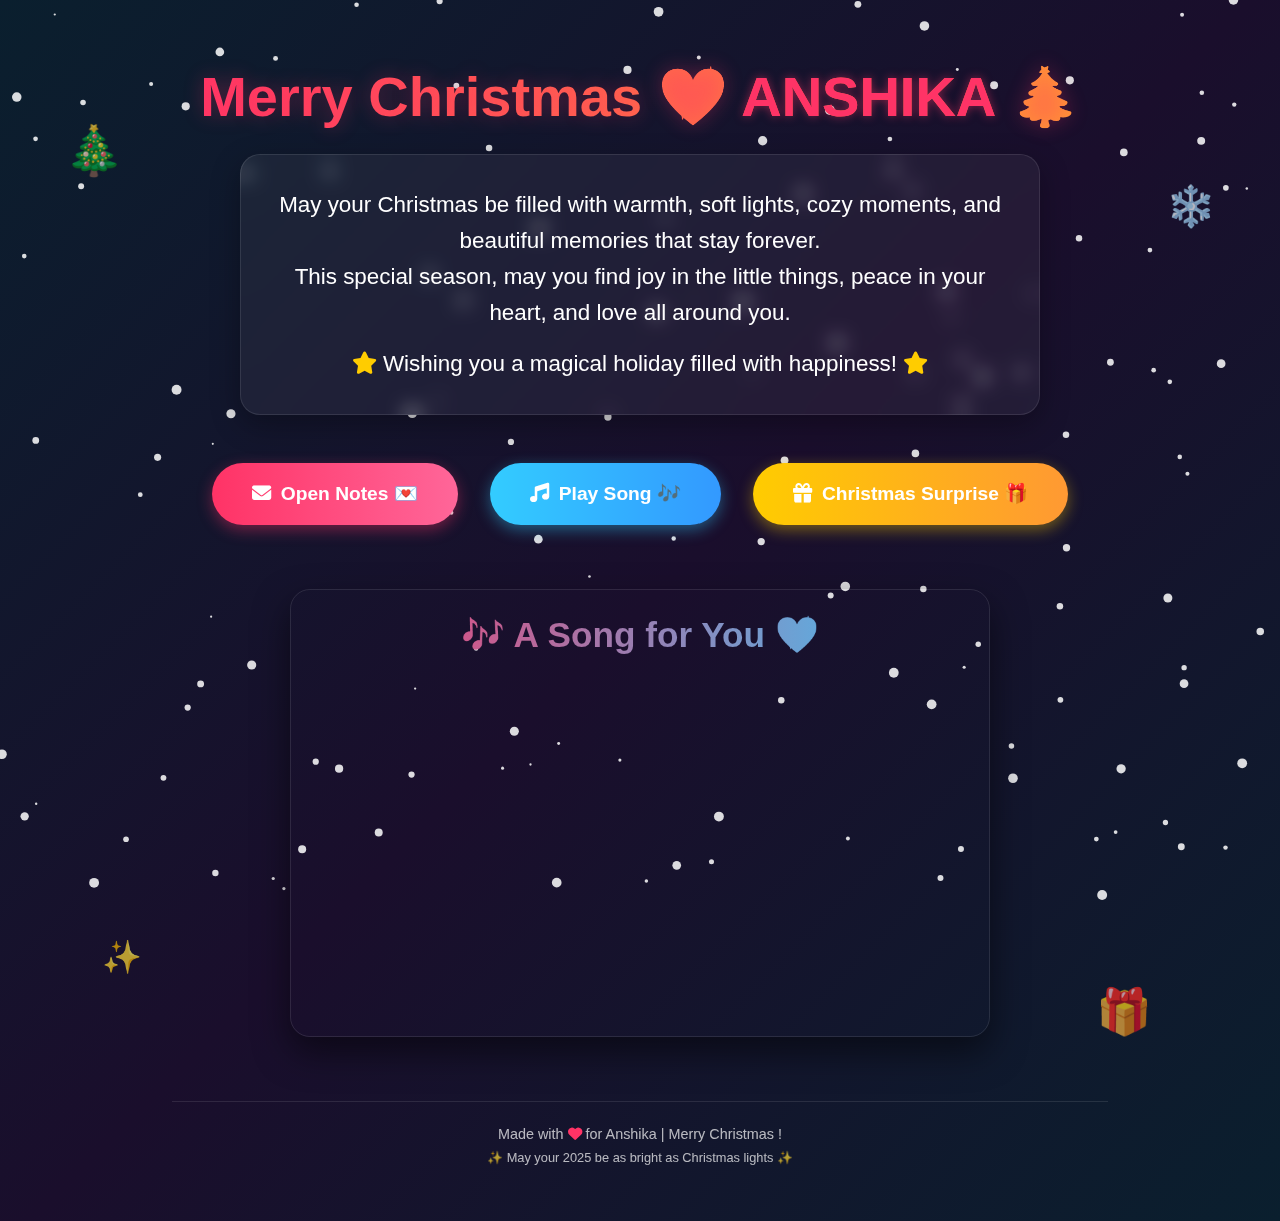
<file: index.html>
<!DOCTYPE html>
<html lang="en">
<head>
  <meta charset="UTF-8" />
  <meta name="viewport" content="width=device-width, initial-scale=1.0"/>
  <title>Merry Christmas 🎄 ANSHIKA 💖</title>
  <link rel="stylesheet" href="https://cdnjs.cloudflare.com/ajax/libs/font-awesome/6.4.0/css/all.min.css">
  <style>
    * {
      margin: 0;
      padding: 0;
      box-sizing: border-box;
      font-family: 'Segoe UI', Tahoma, Geneva, Verdana, sans-serif;
    }
    
    body {
      background: linear-gradient(135deg, #0a1f2e 0%, #1a0e2c 50%, #0a1f2e 100%);
      color: #fff;
      min-height: 100vh;
      overflow-x: hidden;
      position: relative;
    }
    
    /* Snow Canvas */
    .snow {
      position: fixed;
      top: 0;
      left: 0;
      width: 100%;
      height: 100%;
      pointer-events: none;
      z-index: 1;
    }
    
    /* Main Container */
    .container {
      max-width: 1000px;
      margin: 0 auto;
      padding: 2rem;
      position: relative;
      z-index: 2;
    }
    
    /* Header Animation */
    .fade-in {
      animation: fadeIn 2s ease-out;
    }
    
    @keyframes fadeIn {
      from { opacity: 0; transform: translateY(20px); }
      to { opacity: 1; transform: translateY(0); }
    }
    
    /* Title Styling */
    h1 {
      text-align: center;
      font-size: 3.5rem;
      margin: 2rem 0 1.5rem;
      background: linear-gradient(90deg, #ff3366, #ff9933, #33ccff, #ff3366);
      background-size: 300% 300%;
      -webkit-background-clip: text;
      background-clip: text;
      color: transparent;
      animation: gradient 4s ease infinite, pulse 2s infinite alternate;
      text-shadow: 0 0 20px rgba(255, 51, 102, 0.3);
    }
    
    @keyframes gradient {
      0% { background-position: 0% 50%; }
      50% { background-position: 100% 50%; }
      100% { background-position: 0% 50%; }
    }
    
    @keyframes pulse {
      from { transform: scale(1); }
      to { transform: scale(1.03); }
    }
    
    /* Welcome Message */
    .welcome-message {
      text-align: center;
      font-size: 1.4rem;
      line-height: 1.6;
      margin: 1rem auto 3rem;
      max-width: 800px;
      background: rgba(255, 255, 255, 0.05);
      backdrop-filter: blur(10px);
      padding: 2rem;
      border-radius: 20px;
      border: 1px solid rgba(255, 255, 255, 0.1);
      box-shadow: 0 10px 30px rgba(0, 0, 0, 0.3);
    }
    
    /* Name Highlight */
    .name-highlight {
      color: #ff3366;
      font-weight: bold;
      text-shadow: 0 0 10px rgba(255, 51, 102, 0.5);
    }
    
    /* Action Buttons */
    .actions {
      display: flex;
      justify-content: center;
      gap: 2rem;
      flex-wrap: wrap;
      margin: 3rem 0;
    }
    
    .button {
      display: inline-flex;
      align-items: center;
      justify-content: center;
      gap: 10px;
      padding: 1.2rem 2.5rem;
      background: linear-gradient(90deg, #ff3366, #ff6699);
      color: white;
      text-decoration: none;
      border-radius: 50px;
      font-size: 1.2rem;
      font-weight: bold;
      border: none;
      cursor: pointer;
      transition: all 0.3s ease;
      box-shadow: 0 5px 15px rgba(255, 51, 102, 0.4);
      position: relative;
      overflow: hidden;
    }
    
    .button:hover {
      transform: translateY(-5px);
      box-shadow: 0 10px 25px rgba(255, 51, 102, 0.6);
      background: linear-gradient(90deg, #ff6699, #ff3366);
    }
    
    .button:active {
      transform: translateY(0);
    }
    
    .button:before {
      content: '';
      position: absolute;
      top: 0;
      left: -100%;
      width: 100%;
      height: 100%;
      background: linear-gradient(90deg, transparent, rgba(255, 255, 255, 0.2), transparent);
      transition: 0.5s;
    }
    
    .button:hover:before {
      left: 100%;
    }
    
    .play-btn {
      background: linear-gradient(90deg, #33ccff, #3399ff);
      box-shadow: 0 5px 15px rgba(51, 204, 255, 0.4);
    }
    
    .play-btn:hover {
      background: linear-gradient(90deg, #3399ff, #33ccff);
      box-shadow: 0 10px 25px rgba(51, 204, 255, 0.6);
    }
    
    /* Music Section */
    .music-embed {
      margin: 4rem auto;
      max-width: 700px;
      border-radius: 20px;
      overflow: hidden;
      box-shadow: 0 15px 35px rgba(0, 0, 0, 0.5);
      animation: glow 3s infinite alternate;
      border: 1px solid rgba(255, 255, 255, 0.1);
    }
    
    @keyframes glow {
      0% { box-shadow: 0 15px 35px rgba(51, 204, 255, 0.3); }
      100% { box-shadow: 0 15px 35px rgba(255, 51, 102, 0.4); }
    }
    
    .music-embed h2 {
      text-align: center;
      padding: 1.5rem;
      background: rgba(0, 0, 0, 0.3);
      margin: 0;
      font-size: 2.2rem;
      background: linear-gradient(90deg, #ff3366, #33ccff);
      -webkit-background-clip: text;
      background-clip: text;
      color: transparent;
    }
    
    /* Decorative Elements */
    .christmas-decoration {
      position: absolute;
      z-index: 1;
      opacity: 0.7;
    }
    
    .decoration-1 {
      top: 10%;
      left: 5%;
      font-size: 3rem;
      color: #ff3366;
      animation: float 6s ease-in-out infinite;
    }
    
    .decoration-2 {
      top: 15%;
      right: 5%;
      font-size: 2.5rem;
      color: #33ccff;
      animation: float 7s ease-in-out infinite;
    }
    
    .decoration-3 {
      bottom: 20%;
      left: 8%;
      font-size: 2rem;
      color: #ffcc00;
      animation: float 5s ease-in-out infinite;
    }
    
    .decoration-4 {
      bottom: 15%;
      right: 10%;
      font-size: 2.8rem;
      color: #ff9933;
      animation: float 8s ease-in-out infinite;
    }
    
    @keyframes float {
      0% { transform: translateY(0px) rotate(0deg); }
      50% { transform: translateY(-20px) rotate(10deg); }
      100% { transform: translateY(0px) rotate(0deg); }
    }
    
    /* Heart Pulse Animation */
    .heart-pulse {
      display: inline-block;
      animation: heartbeat 1.5s infinite;
    }
    
    @keyframes heartbeat {
      0% { transform: scale(1); }
      5% { transform: scale(1.1); }
      10% { transform: scale(1); }
      15% { transform: scale(1.2); }
      20% { transform: scale(1); }
    }
    
    /* Responsive Design */
    @media (max-width: 768px) {
      h1 {
        font-size: 2.5rem;
      }
      
      .welcome-message {
        font-size: 1.1rem;
        padding: 1.5rem;
        margin: 1rem auto 2rem;
      }
      
      .actions {
        flex-direction: column;
        align-items: center;
        gap: 1.5rem;
      }
      
      .button {
        width: 100%;
        max-width: 300px;
      }
      
      .decoration-1, .decoration-2, .decoration-3, .decoration-4 {
        font-size: 1.5rem;
      }
    }
    
    @media (max-width: 480px) {
      h1 {
        font-size: 2rem;
      }
      
      .container {
        padding: 1rem;
      }
      
      .music-embed h2 {
        font-size: 1.8rem;
        padding: 1rem;
      }
    }
    
    /* Footer */
    .footer {
      text-align: center;
      margin-top: 4rem;
      padding: 1.5rem;
      color: rgba(255, 255, 255, 0.7);
      font-size: 0.9rem;
      border-top: 1px solid rgba(255, 255, 255, 0.1);
    }
  </style>
</head>
<body>

  <!-- Christmas Decorations -->
  <div class="christmas-decoration decoration-1">🎄</div>
  <div class="christmas-decoration decoration-2">❄️</div>
  <div class="christmas-decoration decoration-3">✨</div>
  <div class="christmas-decoration decoration-4">🎁</div>

  <div class="container fade-in">
    <h1>Merry Christmas <span class="heart-pulse">💖</span> <span class="name-highlight">ANSHIKA</span> 🎄</h1>
    
    <div class="welcome-message">
      <p>May your Christmas be filled with warmth, soft lights, cozy moments, and beautiful memories that stay forever.</p>
      <p>This special season, may you find joy in the little things, peace in your heart, and love all around you.</p>
      <p style="margin-top: 1rem;"><i class="fas fa-star" style="color: #ffcc00;"></i> Wishing you a magical holiday filled with happiness! <i class="fas fa-star" style="color: #ffcc00;"></i></p>
    </div>

    <div class="actions">
      <a href="#" class="button" id="notesBtn">
        <i class="fas fa-envelope"></i> Open Notes 💌
      </a>
      
      <button class="button play-btn" onclick="scrollToSong()">
        <i class="fas fa-music"></i> Play Song 🎶
      </button>
      
      <button class="button" id="surpriseBtn" style="background: linear-gradient(90deg, #ffcc00, #ff9933); box-shadow: 0 5px 15px rgba(255, 204, 0, 0.4);">
        <i class="fas fa-gift"></i> Christmas Surprise 🎁
      </button>
    </div>

    <!-- Music Section -->
    <section class="music-embed" id="song">
      <h2>🎶 A  Song for You 💖</h2>
      <iframe
        style="border-radius:12px"
        src="https://open.spotify.com/embed/track/0cYohCh24y1aMjJmcS9RBl?utm_source=generator&theme=0"
        width="100%"
        height="352"
        frameborder="0"
        loading="lazy"
        allow="autoplay; clipboard-write; encrypted-media; fullscreen; picture-in-picture">
      </iframe>
    </section>
    
    <div class="footer">
      <p>Made with <i class="fas fa-heart" style="color:#ff3366;"></i> for Anshika | Merry Christmas !</p>
      <p style="margin-top: 0.5rem; font-size: 0.8rem;">✨ May your 2025 be as bright as Christmas lights ✨</p>
    </div>
  </div>

  <!-- Snow Canvas -->
  <canvas class="snow"></canvas>

  <script>
    // ❄️ Snow Animation
    const canvas = document.querySelector(".snow");
    const ctx = canvas.getContext("2d");
    let w, h;
    let flakes = [];

    function resize() {
      w = canvas.width = window.innerWidth;
      h = canvas.height = window.innerHeight;
    }
    window.addEventListener("resize", resize);
    resize();

    function createFlakes() {
      flakes = Array.from({ length: 150 }, () => ({
        x: Math.random() * w,
        y: Math.random() * h,
        r: Math.random() * 4 + 1,
        speed: Math.random() * 1 + 0.5,
        sway: Math.random() * 0.5
      }));
    }
    createFlakes();

    function draw() {
      ctx.clearRect(0, 0, w, h);
      ctx.fillStyle = "rgba(255,255,255,0.85)";
      flakes.forEach(f => {
        ctx.beginPath();
        ctx.arc(f.x, f.y, f.r, 0, Math.PI * 2);
        ctx.fill();

        f.y += f.speed;
        f.x += Math.sin(f.y * 0.01) * f.sway;

        if (f.y > h) {
          f.y = -10;
          f.x = Math.random() * w;
        }
      });
      requestAnimationFrame(draw);
    }
    draw();

    // Scroll to song function
    function scrollToSong() {
      document.getElementById("song").scrollIntoView({
        behavior: "smooth",
        block: "center"
      });
      
      // Add a visual feedback for the button
      const playBtn = document.querySelector('.play-btn');
      playBtn.innerHTML = '<i class="fas fa-volume-up"></i> Playing Soon... 🎶';
      playBtn.style.background = 'linear-gradient(90deg, #00cc66, #00cc99)';
      
      setTimeout(() => {
        playBtn.innerHTML = '<i class="fas fa-music"></i> Play Song 🎶';
        playBtn.style.background = 'linear-gradient(90deg, #33ccff, #3399ff)';
      }, 2000);
    }

    // Surprise button functionality
    document.getElementById('surpriseBtn').addEventListener('click', function() {
      const message = document.createElement('div');
      message.style.cssText = `
        position: fixed;
        top: 50%;
        left: 50%;
        transform: translate(-50%, -50%);
        background: linear-gradient(135deg, rgba(255,51,102,0.95), rgba(51,204,255,0.95));
        color: white;
        padding: 2rem;
        border-radius: 20px;
        text-align: center;
        z-index: 1000;
        box-shadow: 0 20px 50px rgba(0,0,0,0.5);
        max-width: 80%;
        animation: fadeIn 0.5s ease-out;
        border: 3px solid white;
      `;
      
      message.innerHTML = `
        <h3 style="margin-bottom: 1rem; font-size: 1.8rem;">🎁 Christmas Surprise! 🎁</h3>
        <p style="font-size: 1.2rem; margin-bottom: 1.5rem;">Wishing you a holiday season filled with<br>joy, love, and magical moments!</p>
        <p style="font-size: 1.5rem; margin-bottom: 1rem;">💖 Anshika 💖</p>
        <button id="closeSurprise" style="background: white; color: #ff3366; border: none; padding: 0.8rem 2rem; border-radius: 50px; font-weight: bold; cursor: pointer; margin-top: 1rem;">Close</button>
      `;
      
      document.body.appendChild(message);
      
      document.getElementById('closeSurprise').addEventListener('click', function() {
        document.body.removeChild(message);
      });
    });

    // Notes button functionality
    document.getElementById('notesBtn').addEventListener('click', function(e) {
      e.preventDefault();
      
      // Create a modal for notes
      const notesModal = document.createElement('div');
      notesModal.style.cssText = `
        position: fixed;
        top: 50%;
        left: 50%;
        transform: translate(-50%, -50%);
        background: linear-gradient(135deg, rgba(26,14,44,0.95), rgba(10,31,46,0.95));
        color: white;
        padding: 2.5rem;
        border-radius: 20px;
        text-align: center;
        z-index: 1000;
        box-shadow: 0 20px 60px rgba(0,0,0,0.7);
        max-width: 90%;
        width: 500px;
        animation: fadeIn 0.5s ease-out;
        border: 2px solid rgba(255,51,102,0.5);
        backdrop-filter: blur(10px);
      `;
      
      notesModal.innerHTML = `
        <h3 style="margin-bottom: 1.5rem; font-size: 2rem; background: linear-gradient(90deg, #ff3366, #33ccff); -webkit-background-clip: text; background-clip: text; color: transparent;">Christmas Notes 💌</h3>
        <div style="text-align: left; margin-bottom: 2rem;">
         <div style="text-align: left; margin-bottom: 2rem;">
  <p style="margin-bottom: 1rem; font-size: 1.1rem;"><i class="fas fa-heart" style="color:#ff3366; margin-right: 10px;"></i> May your days be merry and bright!</p>
  <p style="margin-bottom: 1rem; font-size: 1.1rem;"><i class="fas fa-star" style="color:#ffcc00; margin-right: 10px;"></i> Wishing you warmth and joy this holiday season</p>
  <p style="margin-bottom: 1rem; font-size: 1.1rem;"><i class="fas fa-gift" style="color:#33ccff; margin-right: 10px;"></i> Hope Santa brings you everything you wished for</p>
  <p style="margin-bottom: 1rem; font-size: 1.1rem;"><i class="fas fa-tree" style="color:#00cc66; margin-right: 10px;"></i> May your Christmas be filled with love and laughter</p>
  <p style="margin-bottom: 1rem; font-size: 1.1rem; background: linear-gradient(90deg, #ff3366, #ff9933); -webkit-background-clip: text; background-clip: text; color: transparent; font-weight: bold; border-left: 3px solid #ff3366; padding-left: 10px;">
    <i class="fas fa-hands-praying" style="margin-right: 10px;"></i> AB to maaf krdo  na 😓💖</p>
        </div>
        <p style="font-style: italic; margin-bottom: 1.5rem; color: rgba(255,255,255,0.8);">"SORYYYYYYYY NAAAAA NAI KRUNGA AB KISISE BAAT PAKKA 😭😓."</p>
        <button id="closeNotes" style="background: linear-gradient(90deg, #ff3366, #ff6699); color: white; border: none; padding: 0.8rem 2.5rem; border-radius: 50px; font-weight: bold; cursor: pointer; margin-top: 1rem;">Close</button>
      `;
      
      document.body.appendChild(notesModal);
      
      document.getElementById('closeNotes').addEventListener('click', function() {
        document.body.removeChild(notesModal);
      });
    });
  </script>
</body>
</html>
</file>
